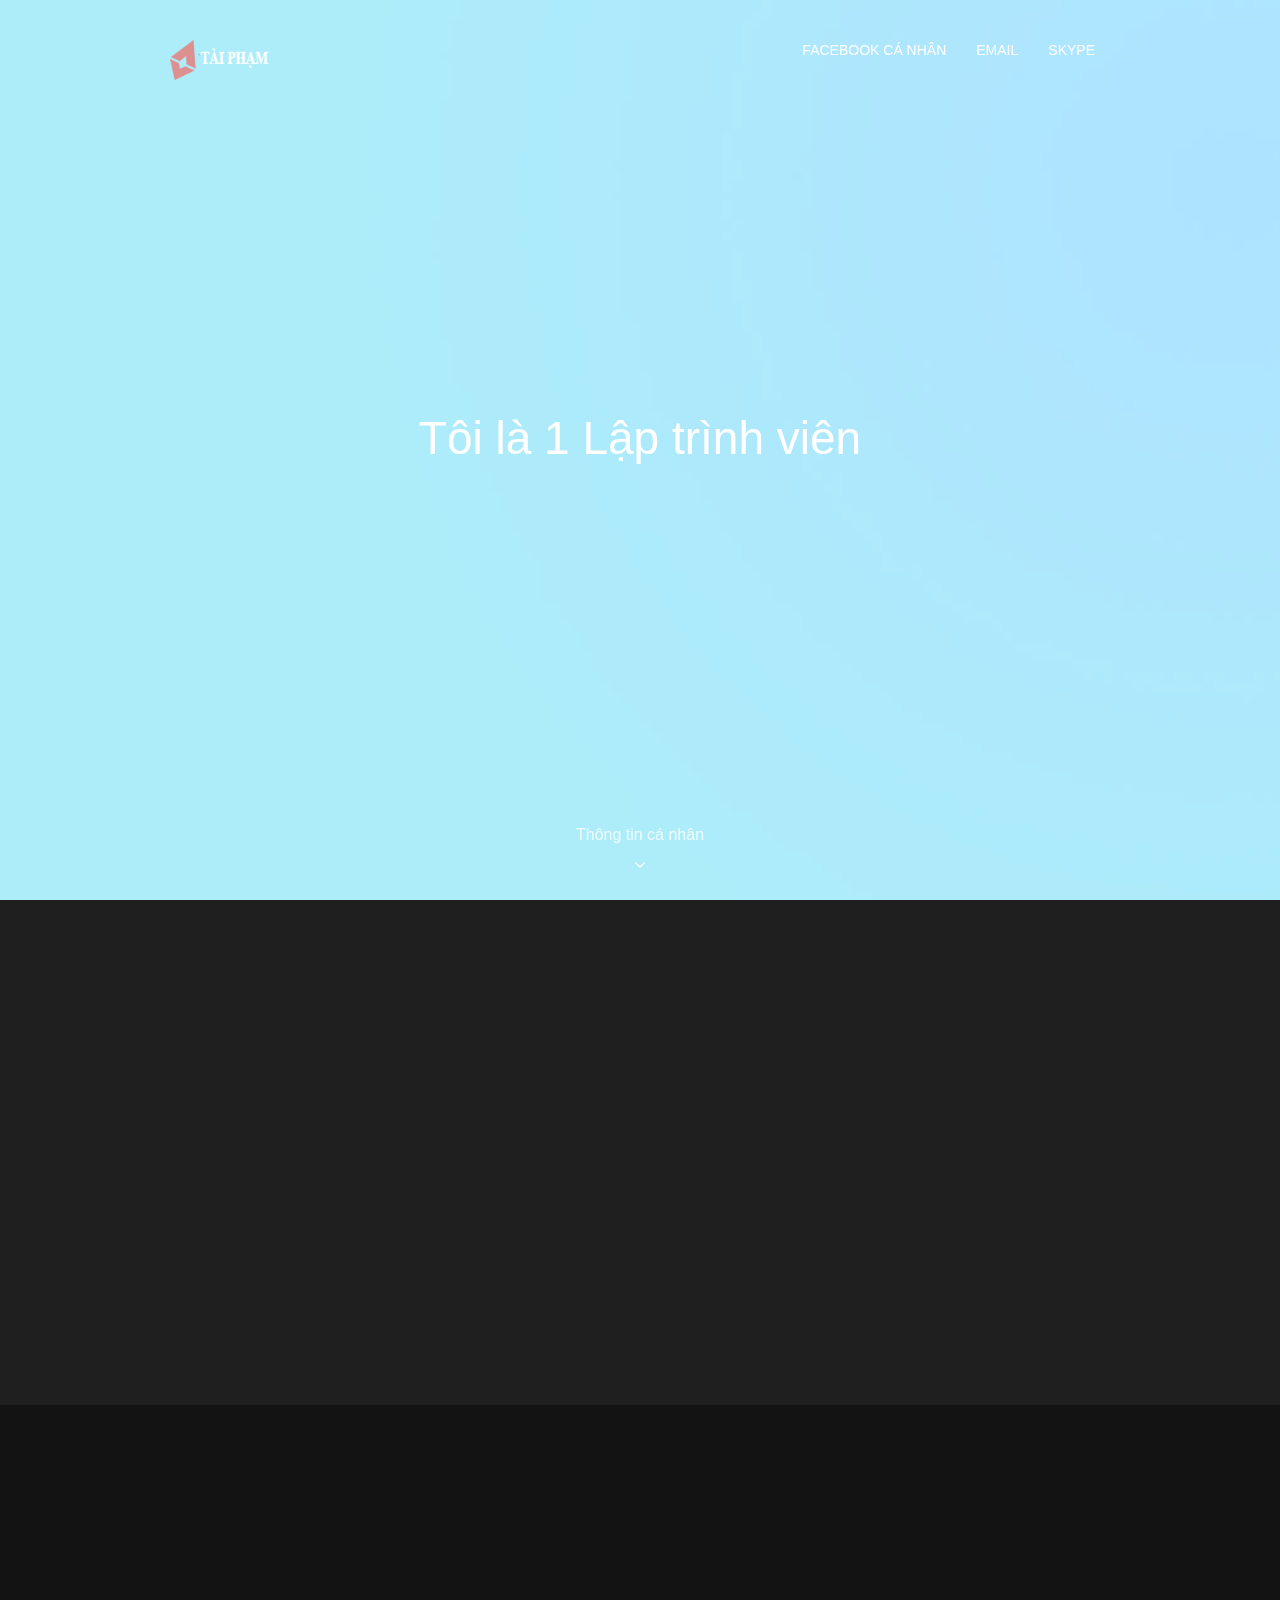
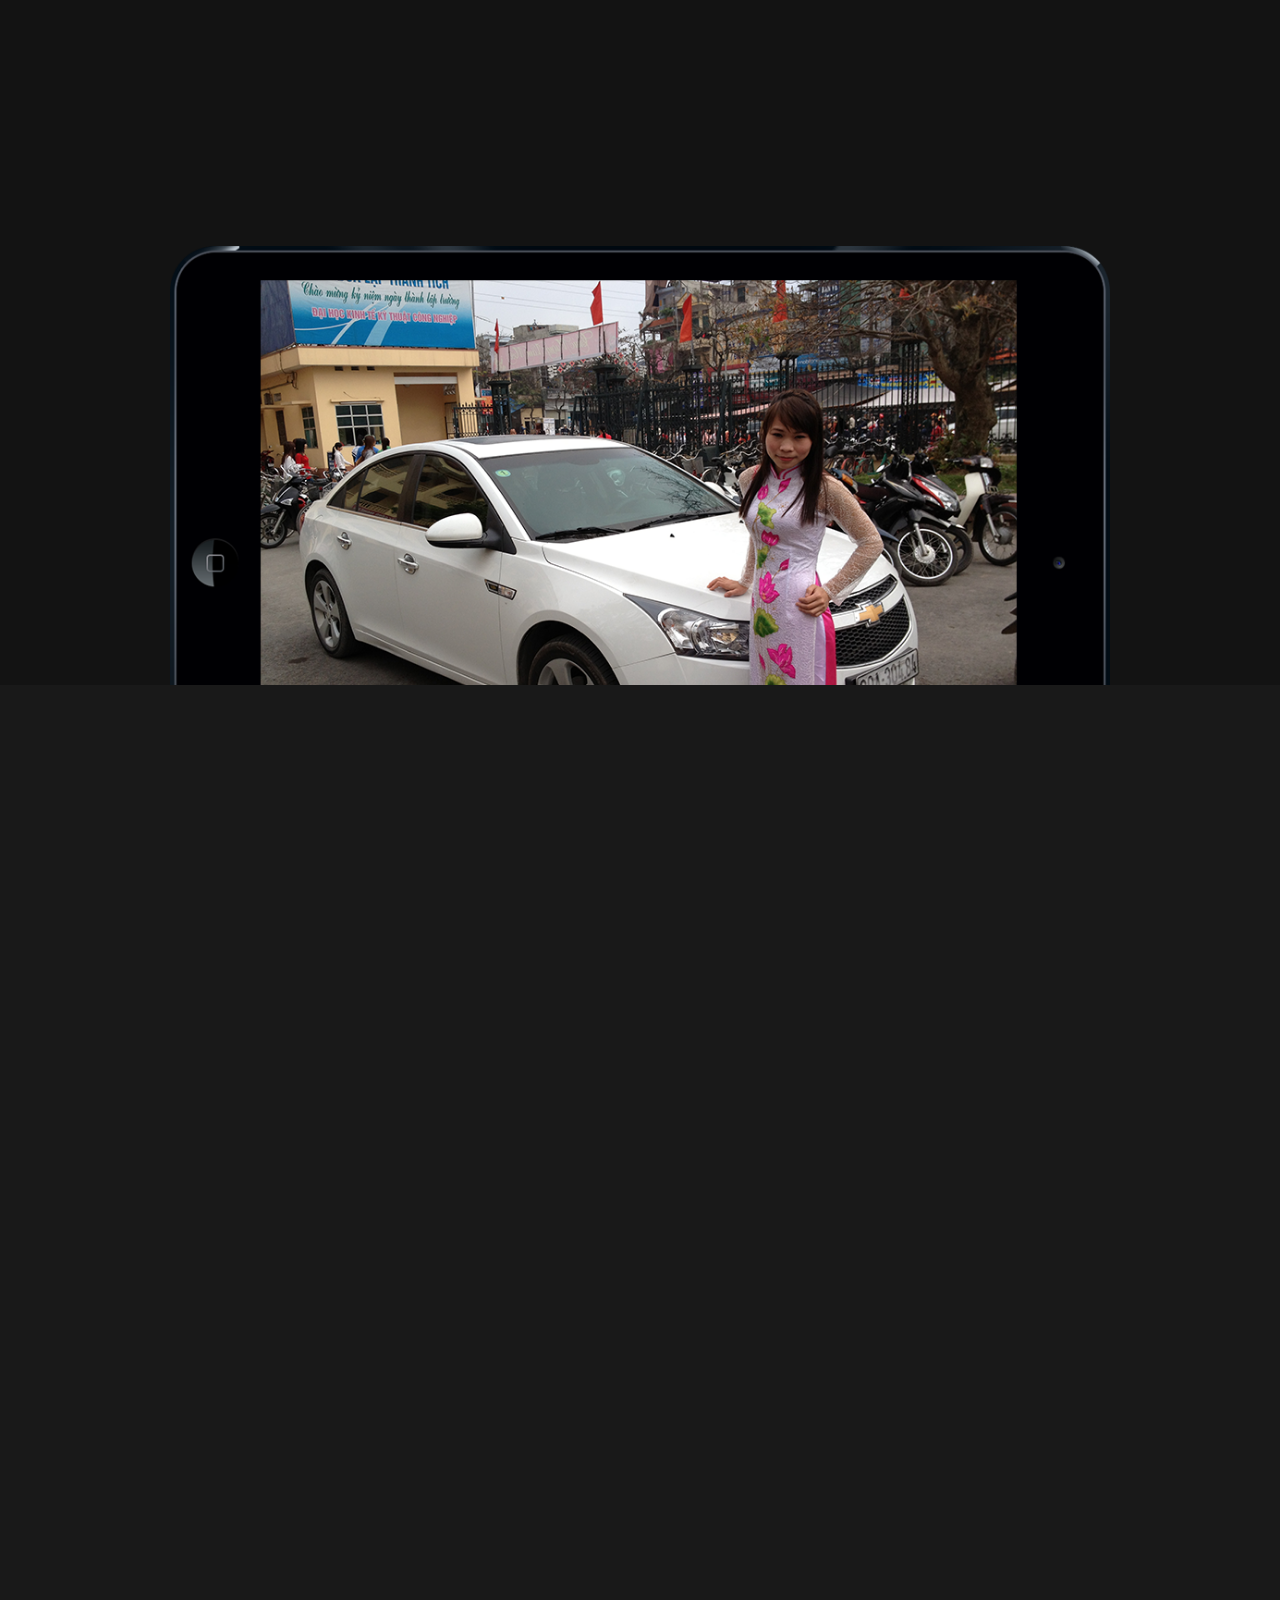
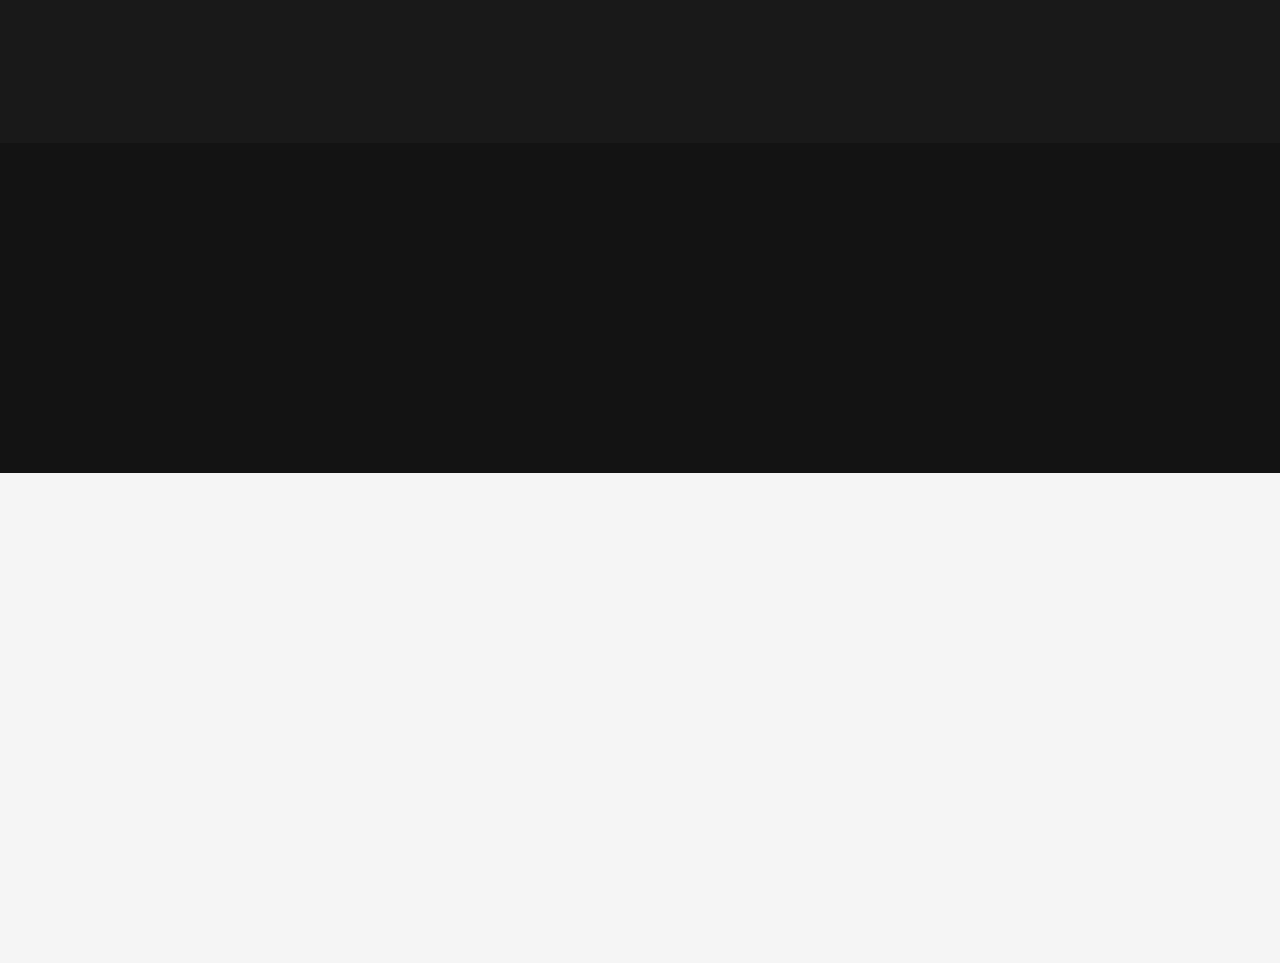
<file: index.html>
<!doctype html>
<!--[if lt IE 7]> <html class="no-js ie6 oldie" lang="en"> <![endif]-->
<!--[if IE 7]>    <html class="no-js ie7 oldie" lang="en"> <![endif]-->
<!--[if IE 8]>    <html class="no-js ie8 oldie" lang="en"> <![endif]-->
<!--[if IE 9]>    <html class="no-js ie9" lang="en"> <![endif]-->
<!--[if gt IE 9]><!--> <html class="no-js" lang="en" itemscope itemtype="http://schema.org/Product"> <!--<![endif]-->
<head>

  <!-- Meta tags & title /-->
  <meta charset="utf-8">
  <meta http-equiv="X-UA-Compatible" content="IE=edge,chrome=1">
  <title>BLOG Cá nhân</title>
  <meta name="description" content="." />
  <meta name="keywords" content="" />
  <meta name="author" content="humans.html">

  <!-- Favicon /-->
  <link rel="shortcut icon" href="favicon.png" type="image/x-icon" /> <!-- Favicon /-->

  <meta name="viewport" content="width=device-width, initial-scale=1.0, maximum-scale=1">

  <!-- Stylesheets /-->
  <link rel="stylesheet" href="css/gumby.css">   			<!-- Gumby Framework /-->
  <link rel="stylesheet" href="css/style.css">   			<!-- Main stylesheet /-->
  <link rel="stylesheet" href="css/component.css"> 			<!-- Flexslider - Thumbs Icon /-->
  <link rel="stylesheet" href="css/owl.carousel.css"> 		<!-- Owl Carousel /-->
  <link rel="stylesheet" href="css/animate.css"> 			<!-- Animations /-->
    
  
  <script src="js/modernizr-2.6.2.min.js"></script>  <!-- Modernizr /-->
  
</head>


<body>

<!-- Preload the Whole Page -->

<div id="preloader">   		
<div id="loading-animation">&nbsp;</div>
</div>




<!-- NAVIGATION ############################################### -->


		<div class="cbp-af-header">
		
			<nav class="row">
				
				<!--  Share DIV--> 

				 <div class="right">
				 
					 <a class="button">Chia sẻ</a> 
				 
					 <div class="social-ico" style="display:none;">
	
					<!--  Facebook Share Button--> 
	
					 </div> <!-- End class social-ico div -->
					 
				 </div> <!-- End Share dIV -->

				 <!-- Logo -->
			
				 <div id="logo">
				 
				 	<a href="#"><img style="height:80px" alt="YOURLOGO" src="img/logo.png"></a>
				 	
				 </div>
				
				 <!-- Links -->
				
				 <ul id="nav" >
				 
				
					 
					 <li><a href="#">Skype</a></li>
					 
					 <li><a href="#">Email</a></li>

					 <li><a href="https://www.facebook.com/minh.tai.965">Facebook Cá nhân</a></li>
					 
				 </ul>
				 			 
			</nav>

		
		</div> 

<!-- END NAVIGATION ############################################### -->


<!-- HEADER ############################################### -->


<section class="page1">

		      	<!-- Huge Title centered --> 
		      
		        <div class="huge-title">  
		        
		          <div class="logo-phone centered"><img style="height: 80px;" alt="YOURLOGO" src="img/logo-phone.png"></div>  <!-- This Logo is only displayed on Tablet/iPhone !-->  
		      
		          <h2>Tôi là 1 Lập trình viên</h2>
		  	  
		  	    </div>
		  	  
		  	    <!-- Little text on bottom with arrow --> 
		  	  
		  	    <div class="go-down">
		  	  
		  	      <p>Thông tin cá nhân</p>
		  	  
		  	      <img src="img/go-down.png" alt="Go Down">
		  	  
		  	    </div>

</section>


<!-- END HEADER ############################################### -->



<!-- BEGIN CONTAINER ############################################### -->


<div id="container" class="container">


<!-- FIRST SECTION ############################################### -->


<section class="cbp-so-section page2">

	<div class="row">
		
				<div class="six columns article make-it-appear-left">
				
					<!-- Title --> 
				
					<h3>Lập trình ứng dụng trên điện thoại</h3>
								
					<!-- Content --> 
					
					<p>Chạy trên nền tảng Andoird,IOS và Winphone...</p>
										
					<div class="space"></div>
					
					<!-- Ico of Brand --> 
					
					<ul class="brand">
						<li> <!-- There's a tooltip on the first icon -->
							<a class="has-tooltip" href="#">
								<span class="tooltip"><span>Thiết kế bởi đội ngũ VSOFT</span></span>
									<img src="img/apple.png" alt="Apple Ico">
							</a>
						</li>
						<li><img src="img/android.png" style="opacity:0.2;" alt="Android Ico"></li>
						<li><img src="img/windows.png" style="opacity:0.2;" alt="Windows Ico"></li>
					
					</ul>
				
				</div>
				
				<!-- Image from right --> 
			
				<div class="iphone make-it-appear-right" >
				
					<img src="img/iphone.png" alt="EXEMPLE">
				
				</div>
		
			</div> <!-- End row div -->    

</section>

<!-- END FIRST SECTION ############################################### -->




<!-- SECOND SECTION ############################################### -->


<section class="cbp-so-section page3" >

	<div class="row">
	
				<!-- Article on right --> 		 
				
		<div class="twelve columns article centered make-it-appear-top" >
				
					<!-- Title --> 
				
					<h3>Vui vẻ - hòa nhã - không F.A</h3>
								
					<!-- Content --> 
					
					<p>Thích lập trình,yêu công nghệ,thể thao...và thích đi biển</p>					
					
					<div class="space"></div>
					
					<!-- Exemple of Button with a Border --> 
					
					<a href="#" class="border-button">Chi tiết</a>
										
		</div>
		
				<!-- Block left Slider --> 		    
		    
				<div class="twelve columns slider-mac" >

			    
			    		<!-- Drag it icon on click effect --> 
			    
			    		
			    		
			    		<!-- Carousel of Image --> 
			     	
					    <div id="template-2" class="owl-carousel">
					    
					    	<div class="item"><img src="img/slider3.png" alt="EXEMPLE" ></div>
					    	
						    <div class="item"><img src="img/slider2.png" alt="EXEMPLE" ></div>
						    
						</div>	
						
				</div>
				
			
	</div>

</section>

<!-- END SECOND SECTION ############################################### -->


<!-- TIRTH SECTION ############################################### -->


<section class="cbp-so-section page4">

	<div class="row">
		
				<!-- Left Side --> 
		
				<div class="six columns make-it-appear-left">

					<div class="space"></div>
				
					<!-- Title --> 
				
					<h4>Dự án Itaxi</h4>
								
					<!-- Content --> 
					
					<p>Bạn có thể tính toán được lộ trình,khoảng cách,giá thành theo từng hãng,có thể xem lại lộ trình,bookmark các địa điểm quen thuộc.</p>
					
					<div class="space"></div>
					
					<img src="img/ipad-1.png" alt="EXEMPLE">
										
				</div>
				
				
				<!-- Right Side --> 
	
			
				<div class="six columns make-it-appear-right" >
				
					<img src="img/ipad.png" alt="EXEMPLE">
					
					<div class="space"></div>
					
					
					<!-- Title --> 
				
					<h4>Hệ thống Taxi của tôi</h4>
								
					<!-- Content --> 
					
					<p>Thêm Taxi vào chính danh mục Taxi của tôi,bạn có thể liên lạc với lái xe đó mọi lúc mọi nơi,lái xe đó sẽ là lái xe thân thiện của bạn</p>
					
					<p><a href="#">Chi tiết</a></p>
				
				</div>
		
			</div> <!-- End row div -->  
			
			

</section>

<!-- END TIRTH SECTION ############################################### -->


<!-- TESTIMONIALES SECTION ############################################### -->


<section id="testimonial">
	
		<div class="row">
		
			<!-- Slider 1 : Pictures !-->

			<div class="four columns testblock flexslider make-it-appear-left" id="slider1" >
	
						<ul class="slides">
							
							<li><img src="img/portraits/1.jpg" alt="">  <!-- set client 1 photo here !--></li>
							
							<li><img src="img/portraits/2.jpg" alt="">  <!-- set client 2 photo here !--></li>
				
							
								<!--to add more client, copy the above li element and change the image-->
						</ul>
									
			</div> <!-- Columns end !-->
			

			<!-- Slider 2 : TEXT !-->
			
			<div class="eight columns flexslider make-it-appear-right" id="slider2">
			
				<ul class="slides">
				
					<li>
						<h5 class="title">Phạm Minh Tài</h5>  	 <!-- set client 1 name here !-->
						<div class="sub">Đên từ Hà Giang</div> <!--set the source here-->
						<div class="textblock">							  	 <!-- set client 1 testimonial here !-->
							<p>Học phổ thông tại Bắc Quang,Học Đại học ở Nam Định khoa CNTT</p>
						</div>
					</li>
					
					<li>
						<h5 class="title">VFOFT Solution</h5>  	 <!-- set client 2 name here !-->
						<div class="sub">Công ty lập trình</div> <!--set the source here-->
						<div class="textblock">						  	 <!-- set client 1 testimonial here !-->
							<p>Công nghệ,nền tảng mới nhất</p>
						</div>
					</li>
				
					<!--to add more testimonial, duplicate the li element and write them below -->
					
				</ul>
				
			</div> <!-- Columns end !-->				

		</div> <!-- End Row !-->

</section>

<!-- END TESTIMONIALES SECTION ############################################### -->


<!-- SUBSCRIBE SECTION ############################################### -->


<section class="cbp-so-section page5">

		
		    <div id="signup" class="row">
		    
		    	<!-- Article centered on the Page --> 
		
				<div class="article twelve columns centered make-it-appear-top">
				
					<img src="img/appstore.png" alt="appstore">
					
					<div class="space"></div>
				
					<!-- Title --> 
				
					<h4>Trải nghiệm ứng dụng của tôi</h4>
													
					<!-- Content --> 
															
					
					<!-- Begin the Form --> 
			
					<form action="http://www.baribal.be/cloud/form_sender.php" method="post">  
			
					<!-- Input of E-Mail --> 
		
					<div class="seven columns">
		
						<input name="email" class="email" type="text" placeholder="Your E-Mail">
			
					</div>
			
					<!-- Send Button -->
			
					<div class="five columns">
			
						<button name="send" type="submit" class="button">Theo dõi</button>
			
					</div>
		    
					<!-- End of the Form --> 
			 
					</form> 
		
					<!-- Text Promise we do not spam -->
		
					<p class="spam">Trải nghiệm hệ thống iTaxi tuyệt vời</p>

						
				</div>
				
		
		    </div>
			

</section>


<!-- END SUBSCRIBE SECTION ############################################### -->



</div> <!-- end of container -->


  <!-- Grab Google CDN's jQuery, fall back to local if offline -->
  <script src="http://ajax.googleapis.com/ajax/libs/jquery/1.9.1/jquery.min.js"></script>
  <script>window.jQuery || document.write('<script src="js/jquery-1.9.1.min.js"><\/script>')</script>
  
  <script src="js/main.js" type="text/javascript"></script> 								<!-- Main Javascript File -->
  <script src="js/plugins.js" type="text/javascript"></script> 								<!-- Plugins File for Contact Form -->
  <script src="js/classie.js" type="text/javascript"></script> 								<!-- Scroll from left & right -->
  <script src="js/jquery.flexslider.js" type="text/javascript"></script> 					<!-- FlexSlider -->
  <script src="js/owl.carousel.js" type="text/javascript"></script> 						<!-- Owl Carousel -->
  <script src="js/waypoints.min.js" type="text/javascript"></script>						<!-- Waypoints -->
  <script src="js/jquery.backgroundvideo.js" type="text/javascript"></script>				<!-- Video Background -->
  <script src="js/mediaCheck.js" type="text/javascript"></script> 							<!-- MediaCheck -->	


  
  <!-- Change UA-XXXXX-X to be your site's ID -->
  <!--<script>
    window._gaq = [['_setAccount','UAXXXXXXXX1'],['_trackPageview'],['_trackPageLoadTime']];
    Modernizr.load({
      load: ('https:' == location.protocol ? '//ssl' : '//www') + '.google-analytics.com/ga.js'
    });
  </script>  -->

  </body>
  <style type="text/css">
  .dragit
  </style>
</html>
</file>
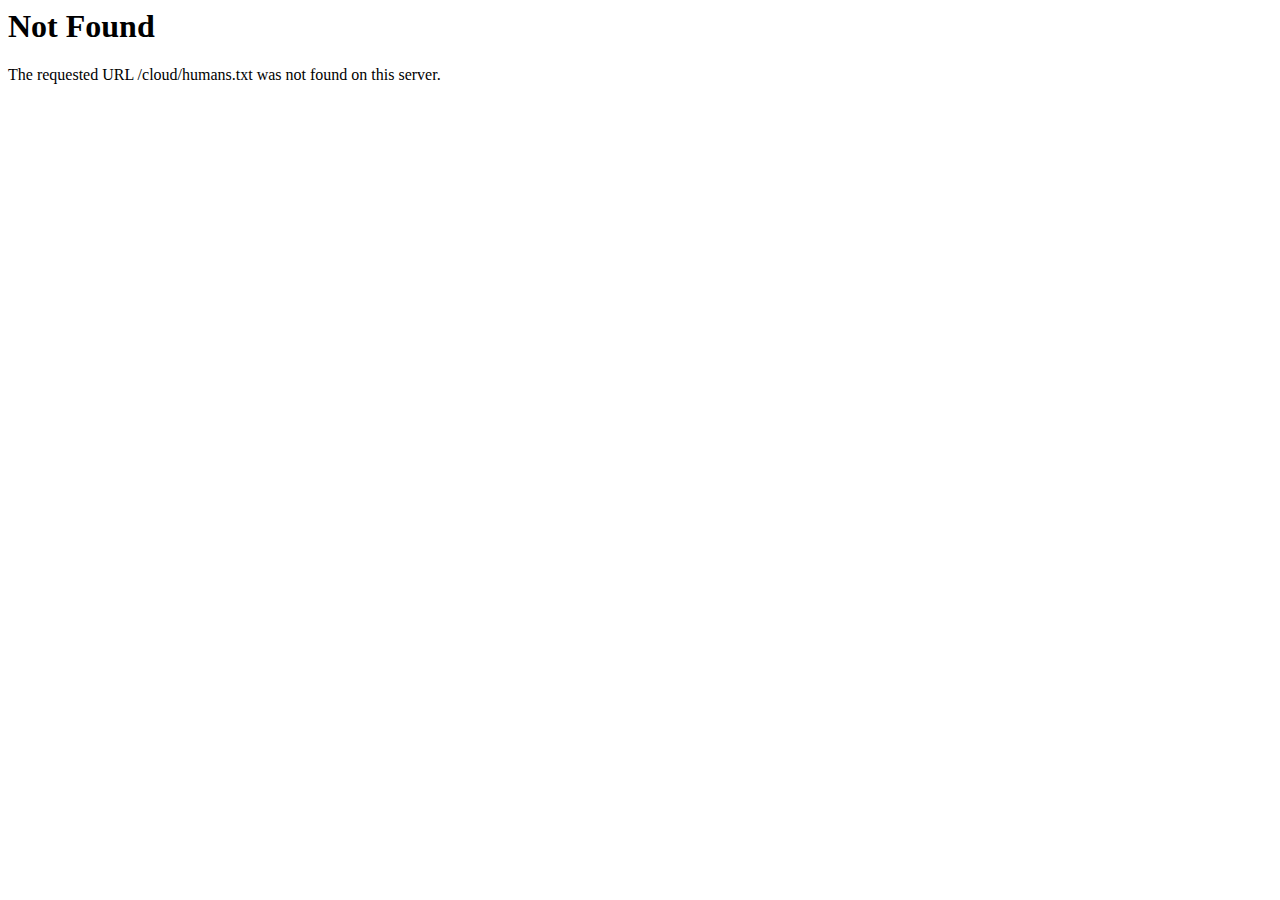
<file: humans.html>
<!DOCTYPE HTML PUBLIC "-//IETF//DTD HTML 2.0//EN">
<html><head>
<title>404 Not Found</title>
</head><body>
<h1>Not Found</h1>
<p>The requested URL /cloud/humans.txt was not found on this server.</p>
</body></html>
</file>
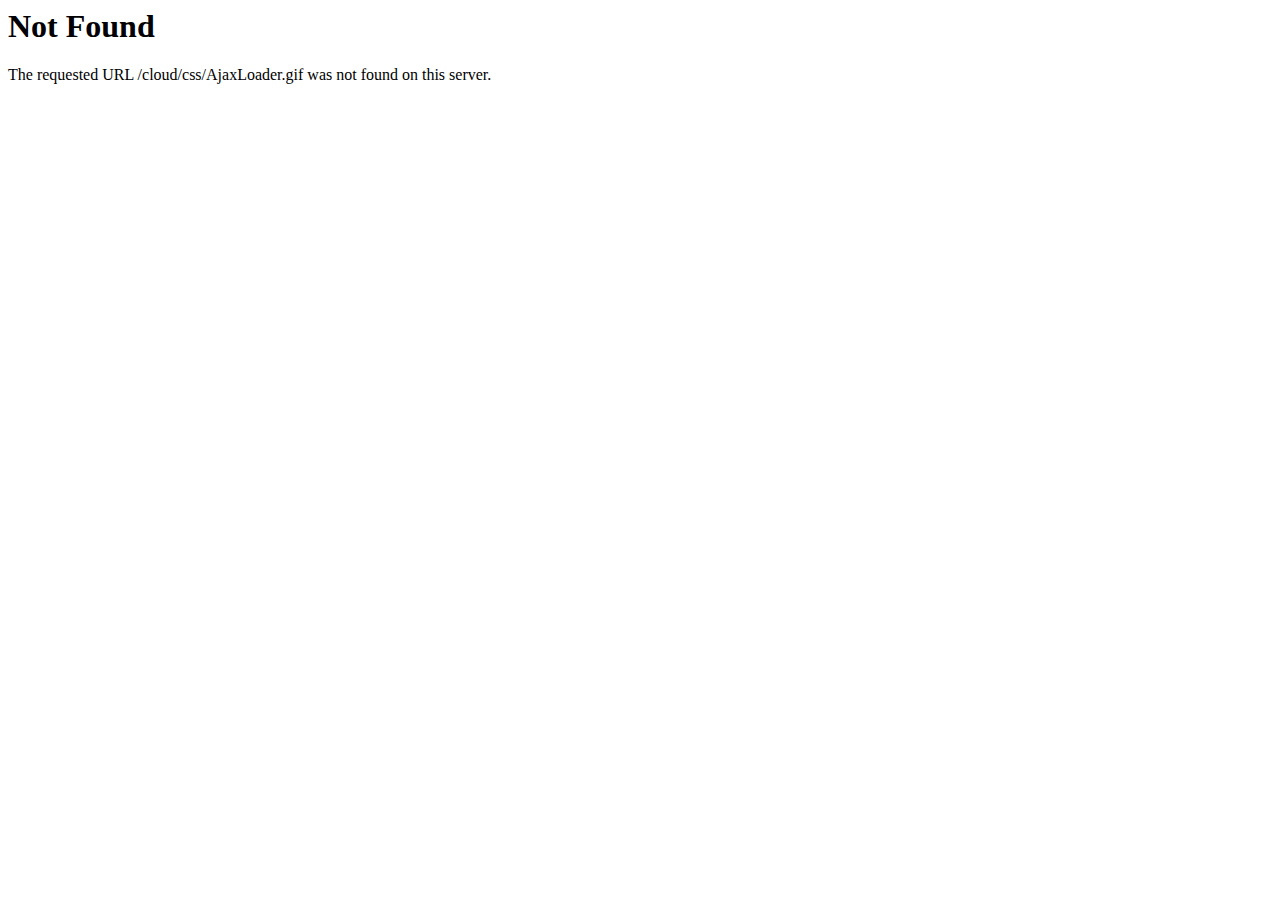
<file: css/AjaxLoader.html>
<!DOCTYPE HTML PUBLIC "-//IETF//DTD HTML 2.0//EN">
<html><head>
<title>404 Not Found</title>
</head><body>
<h1>Not Found</h1>
<p>The requested URL /cloud/css/AjaxLoader.gif was not found on this server.</p>
</body></html>
</file>
<file: css/gumby.css>
@charset "UTF-8";
/*
* Gumby Framework Version 2.0
* ---------------------------
* Follow @gumbycss on twitter and spread the love.
* We worked super hard on making this awesome and released it to the web.
* All we ask is you leave this intact. #gumbyisawesome
*
* http://www.gumbyframework.com/
*/
html, body, div, span, applet, object, iframe, h1, h2, h3, h4, h5, h6, p, blockquote, pre, a, abbr, acronym, address, big, cite, code, del, dfn, em, img, ins, kbd, q, s, samp, small, strike, strong, sub, sup, tt, var, b, u, i, center, dl, dt, dd, ol, ul, li, fieldset, form, label, legend, table, caption, tbody, tfoot, thead, tr, th, td, article, aside, canvas, details, embed, figure, figcaption, footer, header, hgroup, menu, nav, output, ruby, section, summary, time, mark, audio, video { margin: 0; padding: 0; border: 0; font: inherit; font-size: 100%; vertical-align: baseline; }

html { line-height: 1; }

ol, ul { list-style: none; }

table { border-collapse: collapse; border-spacing: 0; }

caption, th, td { text-align: left; font-weight: normal; vertical-align: middle; }

q, blockquote { quotes: none; }
q:before, q:after, blockquote:before, blockquote:after { content: ""; content: none; }

a img { border: none; }

article, aside, details, figcaption, figure, footer, header, hgroup, menu, nav, section, summary { display: block; }

* html { font-size: 100%; }

html { font-size: 16px; line-height: 1.625em; }

html * { -webkit-box-sizing: border-box; -moz-box-sizing: border-box; box-sizing: border-box; }

body { background: white; color: #555555; position: relative; }
@media only screen and (max-width: 767px) { body { -webkit-text-size-adjust: none; -ms-text-size-adjust: none; width: 100%; min-width: 0; } }

html, body { height: 100%; min-height: 100%;  }

.ie9 { font-family: "Open Sans"; }
.ie9 * { font-family: "Open Sans"; }

.hide { display: none; }

.hide.active, .show { display: block; }

.fixed { position: fixed; }
.fixed.pinned { position: absolute; }
@media only screen and (max-width: 768px) { .fixed { position: relative !important; top: auto !important; left: auto !important; } }

.unfixed { position: relative !important; top: auto !important; left: auto !important; }

.text-center { text-align: center; }

.text-left { text-align: left; }

.text-right { text-align: right; }

/*=================================================
 +++ LE GRID +++ A Responsive Grid -- Gumby defaults to a standard 960 grid, but you can change it to whatever you'd like.
 ==================================================*/
/*.container { padding: 0px $gutter-in-px;
}*/
.row { width: 100%; max-width: 940px; min-width: 320px; margin: 0 auto;  }
@media only screen and (max-width: 960px) { .row { padding: 0 20px; } }
.row .row { min-width: 0px; }
@media only screen and (max-width: 960px) { .row .row { padding: 0; } }

/* To fix the grid into a different size, set max-width to your desired width */
.column, .columns { margin-left: 2.12766%; float: left; min-height: 1px; -webkit-box-sizing: border-box; -moz-box-sizing: border-box; box-sizing: border-box; }

.column:first-child, .columns:first-child, .alpha { margin-left: 0px; }

.column.omega, .columns.omega { float: right; }

/* Column Classes */
.row .one.column { width: 6.38298%; }
.row .one.columns { width: 6.38298%; }
.row .two.columns { width: 14.89362%; }
.row .three.columns { width: 23.40426%; }
.row .four.columns { width: 31.91489%; }
.row .five.columns { width: 40.42553%; }
.row .six.columns { width: 48.93617%; }
.row .seven.columns { width: 57.44681%; }
.row .eight.columns { width: 65.95745%; }
.row .nine.columns { width: 74.46809%; }
.row .ten.columns { width: 82.97872%; }
.row .eleven.columns { width: 91.48936%; }
.row .twelve.columns { width: 100%; }

/* Push Classes */
.row .push_one { margin-left: 10.6383%; }
.row .push_one:first-child { margin-left: 8.51064%; }
.row .push_two { margin-left: 19.14894%; }
.row .push_two:first-child { margin-left: 17.02128%; }
.row .push_three { margin-left: 27.65957%; }
.row .push_three:first-child { margin-left: 25.53191%; }
.row .push_four { margin-left: 36.17021%; }
.row .push_four:first-child { margin-left: 34.04255%; }
.row .push_five { margin-left: 44.68085%; }
.row .push_five:first-child { margin-left: 42.55319%; }
.row .push_six { margin-left: 53.19149%; }
.row .push_six:first-child { margin-left: 51.06383%; }
.row .push_seven { margin-left: 61.70213%; }
.row .push_seven:first-child { margin-left: 59.57447%; }
.row .push_eight { margin-left: 70.21277%; }
.row .push_eight:first-child { margin-left: 68.08511%; }
.row .push_nine { margin-left: 78.7234%; }
.row .push_nine:first-child { margin-left: 76.59574%; }
.row .push_ten { margin-left: 87.23404%; }
.row .push_ten:first-child { margin-left: 85.10638%; }
.row .push_eleven { margin-left: 95.74468%; }
.row .push_eleven:first-child { margin-left: 93.61702%; }

/* Centered Classes */
.row .one.centered { margin-left: 46.80851%; }
.row .two.centered { margin-left: 42.55319%; }
.row .three.centered { margin-left: 38.29787%; }
.row .four.centered { margin-left: 34.04255%; }
.row .five.centered { margin-left: 29.78723%; }
.row .six.centered { margin-left: 25.53191%; }
.row .seven.centered { margin-left: 21.2766%; }
.row .eight.centered { margin-left: 17.02128%; }
.row .nine.centered { margin-left: 12.76596%; }
.row .ten.centered { margin-left: 8.51064%; }
.row .eleven.centered { margin-left: 4.25532%; }

/* Hybrid Grid Columns */
.sixteen.colgrid .row .one.column { width: 4.25532%; }
.sixteen.colgrid .row .one.columns { width: 4.25532%; }
.sixteen.colgrid .row .two.columns { width: 10.6383%; }
.sixteen.colgrid .row .three.columns { width: 17.02128%; }
.sixteen.colgrid .row .four.columns { width: 23.40426%; }
.sixteen.colgrid .row .five.columns { width: 29.78723%; }
.sixteen.colgrid .row .six.columns { width: 36.17021%; }
.sixteen.colgrid .row .seven.columns { width: 42.55319%; }
.sixteen.colgrid .row .eight.columns { width: 48.93617%; }
.sixteen.colgrid .row .nine.columns { width: 55.31915%; }
.sixteen.colgrid .row .ten.columns { width: 61.70213%; }
.sixteen.colgrid .row .eleven.columns { width: 68.08511%; }
.sixteen.colgrid .row .twelve.columns { width: 74.46809%; }
.sixteen.colgrid .row .thirteen.columns { width: 80.85106%; }
.sixteen.colgrid .row .fourteen.columns { width: 87.23404%; }
.sixteen.colgrid .row .fifteen.columns { width: 93.61702%; }
.sixteen.colgrid .row .sixteen.columns { width: 100%; }

/* Hybrid Push Classes */
.sixteen.colgrid .row .push_one { margin-left: 8.51064%; }
.sixteen.colgrid .row .push_one:first-child { margin-left: 6.38298%; }
.sixteen.colgrid .row .push_two { margin-left: 14.89362%; }
.sixteen.colgrid .row .push_two:first-child { margin-left: 12.76596%; }
.sixteen.colgrid .row .push_three { margin-left: 21.2766%; }
.sixteen.colgrid .row .push_three:first-child { margin-left: 19.14894%; }
.sixteen.colgrid .row .push_four { margin-left: 27.65957%; }
.sixteen.colgrid .row .push_four:first-child { margin-left: 25.53191%; }
.sixteen.colgrid .row .push_five { margin-left: 34.04255%; }
.sixteen.colgrid .row .push_five:first-child { margin-left: 31.91489%; }
.sixteen.colgrid .row .push_six { margin-left: 40.42553%; }
.sixteen.colgrid .row .push_six:first-child { margin-left: 38.29787%; }
.sixteen.colgrid .row .push_seven { margin-left: 46.80851%; }
.sixteen.colgrid .row .push_seven:first-child { margin-left: 44.68085%; }
.sixteen.colgrid .row .push_eight { margin-left: 53.19149%; }
.sixteen.colgrid .row .push_eight:first-child { margin-left: 51.06383%; }
.sixteen.colgrid .row .push_nine { margin-left: 59.57447%; }
.sixteen.colgrid .row .push_nine:first-child { margin-left: 57.44681%; }
.sixteen.colgrid .row .push_ten { margin-left: 65.95745%; }
.sixteen.colgrid .row .push_ten:first-child { margin-left: 63.82979%; }
.sixteen.colgrid .row .push_eleven { margin-left: 72.34043%; }
.sixteen.colgrid .row .push_eleven:first-child { margin-left: 70.21277%; }
.sixteen.colgrid .row .push_twelve { margin-left: 78.7234%; }
.sixteen.colgrid .row .push_twelve:first-child { margin-left: 76.59574%; }
.sixteen.colgrid .row .push_thirteen { margin-left: 85.10638%; }
.sixteen.colgrid .row .push_thirteen:first-child { margin-left: 82.97872%; }
.sixteen.colgrid .row .push_fourteen { margin-left: 91.48936%; }
.sixteen.colgrid .row .push_fourteen:first-child { margin-left: 89.3617%; }
.sixteen.colgrid .row .push_fifteen { margin-left: 97.87234%; }
.sixteen.colgrid .row .push_fifteen:first-child { margin-left: 95.74468%; }

/* Hybrid Centered Classes */
.sixteen.colgrid .row .one.centered { margin-left: 47.87234%; }
.sixteen.colgrid .row .two.centered { margin-left: 44.68085%; }
.sixteen.colgrid .row .three.centered { margin-left: 41.48936%; }
.sixteen.colgrid .row .four.centered { margin-left: 38.29787%; }
.sixteen.colgrid .row .five.centered { margin-left: 35.10638%; }
.sixteen.colgrid .row .six.centered { margin-left: 31.91489%; }
.sixteen.colgrid .row .seven.centered { margin-left: 28.7234%; }
.sixteen.colgrid .row .eight.centered { margin-left: 25.53191%; }
.sixteen.colgrid .row .nine.centered { margin-left: 22.34043%; }
.sixteen.colgrid .row .ten.centered { margin-left: 19.14894%; }
.sixteen.colgrid .row .eleven.centered { margin-left: 15.95745%; }
.sixteen.colgrid .row .twelve.centered { margin-left: 12.76596%; }
.sixteen.colgrid .row .thirteen.centered { margin-left: 9.57447%; }
.sixteen.colgrid .row .fourteen.centered { margin-left: 6.38298%; }
.sixteen.colgrid .row .fifteen.centered { margin-left: 3.19149%; }

.pull_right { float: right; }

.pull_left { float: left; }

img, object, embed { max-width: 100%; height: auto; }

img { -ms-interpolation-mode: bicubic; }

#map_canvas img, .map_canvas img { max-width: none !important; }

/* Tile Grid */
.tiles { display: block; overflow: hidden; }
.tiles > li { display: block; height: auto; float: left; padding-bottom: 0; }
.tiles.two_up { margin-left: -4%; }
.tiles.two_up > li { margin-left: 4%; width: 46%; }
.tiles.three_up, .tiles.four_up { margin-left: -2%; }
.tiles.three_up > li { margin-left: 2%; width: 31.3%; }
.tiles.four_up > li { margin-left: 2%; width: 23%; }
.tiles.five_up { margin-left: -1.5%; }
.tiles.five_up > li { margin-left: 1.5%; width: 18.5%; }

/* Nicolas Gallagher's micro clearfix */
.clearfix { *zoom: 1; }
.clearfix:before, .clearfix:after { content: ""; display: table; }
.clearfix:after { clear: both; }

.row { *zoom: 1; }
.row:before, .row:after { content: ""; display: table; }
.row:after { clear: both; }

.valign { display: table; width: 100%; }
.valign > div { display: table-cell; vertical-align: middle; }
.valign ​ > article { display: table-cell; vertical-align: middle; }

/* Mobile */
@media only screen and (max-width: 767px) { body { -webkit-text-size-adjust: none; -ms-text-size-adjust: none; width: 100%; min-width: 0; }
  .container { min-width: 0; margin-left: 0; margin-right: 0; }
  .row { width: 100%; min-width: 0; margin-left: 0; margin-right: 0; }
  .row .row .column, .row .row .columns { padding: 0; }
  .row .centered { margin-left: 0 !important; }
  .column, .columns { width: auto !important; float: none; margin-left: 0; margin-right: 0; }
  .column:last-child, .columns:last-child { margin-right: 0; float: none; }
  [class*="column"] + [class*="column"]:last-child { float: none; }
  [class*="column"]:before { display: table; }
  [class*="column"]:after { display: table; clear: both; }
  [class^="push_"], [class*="push_"] { margin-left: 0 !important; } }
.image { line-height: 0; margin-bottom: 20px; }
.image.circle { -webkit-border-radius: 50% !important; -moz-border-radius: 50% !important; -ms-border-radius: 50% !important; -o-border-radius: 50% !important; border-radius: 50% !important; overflow: hidden; width: auto; }
.image.rounded { overflow: hidden; -webkit-border-radius: 4px 4px; -moz-border-radius: 4px 4px; -ms-border-radius: 4px 4px; -o-border-radius: 4px 4px; border-radius: 4px 4px; }
.image.photo { border: 5px solid white; -webkit-box-shadow: 0 0 1px #555555; -moz-box-shadow: 0 0 1px #555555; box-shadow: 0 0 1px #555555; }
.image.photo.polaroid { padding-bottom: 50px; background: #fff; }

table { display: table; background-color: white; border-collapse: collapse; border-spacing: 0; margin-bottom: 20px; width: 100%; border: 1px solid #e5e5e5; }
table caption { text-align: center; font-size: 30px; padding: .75em; }
table thead th, table tbody td, table tr td { display: table-cell; padding: 10px; vertical-align: top; text-align: left; border-top: 1px solid #e5e5e5; }
table tr td, table tbody tr td { font-size: 16px; }
table tr td:first-child { font-weight: bold; }
table thead { background-color: #3085d6; color: #fff; }
table thead tr th { font-size: 16px; font-weight: bold; vertical-align: bottom; }
table.striped tr:nth-of-type(even), table table tr.stripe, table table tr.striped { background-color: #e5e5e5; }
table.rounded { border-radius: 4px; border-collapse: separate; }
table.rounded caption + thead tr:first-child th:first-child, table.rounded caption + tr td:first-child, table.rounded > thead tr:first-child th:first-child, table.rounded > thead tr:first-child td:first-child, table.rounded > tr:first-child td:first-child { border-top-left-radius: 4px; }
table.rounded caption + thead tr:first-child th:last-child, table.rounded caption + tr td:last-child, table.rounded > thead tr:first-child th:last-child, table.rounded > thead tr:first-child td:last-child, table.rounded > tr:first-child td:last-child { border-top-right-radius: 4px; }
table.rounded thead ~ tr:last-child td:last-child, table.rounded tbody tr:last-child td:last-child { border-bottom-right-radius: 4px; }
table.rounded thead ~ tr:last-child td:first-child, table.rounded tbody tr:last-child td:first-child { border-bottom-left-radius: 4px; }
table.rounded thead th, table.rounded thead td, table.rounded caption + tbody tr:first-child td, table.rounded > tbody:first-child tr:first-child td { border-top: 0; }
</file>
<file: css/style.css>
/*

	EXHO TEMPLATE  V1.0 BY SUPVIEW.BE
	

	01. Font Face
	02. Generals Settings
	03. Header Section Settings
	04. Navigation Settings
	04. Page1 / Header Section Settings
	05. Page2 Section Settings
	06. Page3 Section Settings
	07. Page4 Section Settings
	08. Testimonials Section Settings
	09. Page5 / Subscribe Section Settings
	10. Preloading Effect
	11. Media Queries Settings
			
*/





/* 01. FONT FACE ================================================== */


@font-face {
    font-family: "Source Sans Pro";
    font-style: normal;
    font-weight: 200;
    src: local("Source Sans Pro ExtraLight"), local("SourceSansPro-ExtraLight"), url("http://themes.googleusercontent.com/static/fonts/sourcesanspro/v7/toadOcfmlt9b38dHJxOBGEzfSP8PFPIaW8d4wHl9LSw.woff") format("woff");
}

@font-face {
    font-family: "Source Sans Pro";
    font-style: normal;
    font-weight: 400;
    src: local("Source Sans Pro"), local("SourceSansPro-Regular"), url("http://themes.googleusercontent.com/static/fonts/sourcesanspro/v7/ODelI1aHBYDBqgeIAH2zlDLXPPWpYIJRcQ99gLLWTOQ.woff") format("woff");
}

@font-face {
    font-family: "Source Sans Pro";
    font-style: normal;
    font-weight: 600;
    src: local("Source Sans Pro Semibold"), local("SourceSansPro-Semibold"), url("http://themes.googleusercontent.com/static/fonts/sourcesanspro/v7/toadOcfmlt9b38dHJxOBGNF2eBBnhZOFf_rblGEjGiI.woff") format("woff");
}

@font-face {
    font-family: "Source Sans Pro";
    font-style: normal;
    font-weight: 700;
    src: local("Source Sans Pro Bold"), local("SourceSansPro-Bold"), url("http://themes.googleusercontent.com/static/fonts/sourcesanspro/v7/toadOcfmlt9b38dHJxOBGBgDywzySrQSFSEUM6OqW_g.woff") format("woff");
}


	
/* 02. GENERALS SETTINGS ================================================== */



/* Container  */

.container {	
	z-index: 9999; /* IMPORTANT */
	position: relative;
	background: #FFF;
	overflow: hidden;}



/* Clear floats of children */
.cbp-so-section:before,
.cbp-so-section:after {
	content: " ";
	display: table;
	padding:30px 0;}


.cbp-so-section:after {
	clear: both;}

/* Sides */
.cbp-so-side {
	width: 100%;
	margin: 0;
	padding: 3em 2%;
	overflow: hidden;
	-webkit-backface-visibility: hidden;
	backface-visibility: hidden;
	-webkit-perspective: 1000;
	perspective: 1000;
	-webkit-transition: -webkit-transform 0.5s, opacity 0.5s;
	-moz-transition: -moz-transform 0.5s, opacity 0.5s;
	transition: transform 0.5s, opacity 0.5s;}




body, html {
    background: #E2E4E7;
    padding: 0;
       font-family: 'Source Sans Pro', sans-serif;
    position: relative;
    height: 100%;
    -webkit-font-smoothing: antialiased;
    margin: 0;
    -webkit-transition: opacity 400ms;
    -moz-transition: opacity 400ms;
    transition: opacity 400ms;
}


/* Selected text Color */

::-moz-selection {
    background: none;
    color: #5ac6ff;
}

::selection {
    background: none;
    color: #5ac6ff;
}

.centered {
    text-align: center;
}

b, strong {
    font-weight: 800;
}

/* Make a space */

.space {
    padding: 20px 0;
}



h1 {
    font-family: 'Source Sans Pro', sans-serif;
    margin: 0.75em 0.75em 0.25em;
    font-size: 2.70em;
}

h2 {
    font-size: 46px;
    font-weight: 100;
    line-height: 46px;
    font-family: 'Source Sans Pro', sans-serif;
    margin-top: 0.33em;
}

h3 {
    font: 38px 'Source Sans Pro', sans-serif;
    font-weight: 100;
    padding-bottom: 25px;
    padding-top: 0px;
}

h4 {
    font: 32px 'Source Sans Pro', sans-serif;
    font-weight: normal;
    font-weight: 100;
    padding-bottom: 15px;
}

h5 {
    font: 24px 'Source Sans Pro', sans-serif;
    font-weight: normal;
    font-weight: 100;
    color:#FFF;
}


span {
    color: #303333;
    font: 1.5em 'Source Sans Pro', sans-serif;
    opacity: 0.4;
    padding-top: 0px;
}

/* Link */

a {
    color: #FFF;
    text-decoration: none;
}

a:hover {
    color: #FFF;
}  
	
/* Paragrah */

p {
    font-family: 'Source Sans Pro', sans-serif;
    font-weight: normal;
    color: rgba(255,255,255,0.80);
    line-height: 30px;
}

p a {
    border-bottom: 1px dotted #888;
    -webkit-transition: all 0.5s ease-out;
    -moz-transition: all 0.5s ease-out;
    -o-transition: all 0.5s ease-out;
    transition: all 0.5s ease-out;
}

p a:hover {
    border-bottom: 1px dotted #FFF;
}


/* Link with a border button */

.border-button {
	background: url("../img/go-right.png") no-repeat scroll 95% 50% / 6px auto rgba(0, 0, 0, 0);
    padding: 10px 35px 10px 15px;
    font-weight: normal;
    font-family: 'Source Sans Pro', sans-serif;
    text-transform: uppercase;
    font-size: 12px;
    letter-spacing: 3px;
    color:rgba(255,255,255,0.80);
    border: 1px solid rgba(255,255,255,0.40);
    -webkit-transition: all 0.5s ease-out;
    -moz-transition: all 0.5s ease-out;
    -o-transition: all 0.5s ease-out;
    transition: all 0.5s ease-out;
}

.border-button:hover {
    border: 1px solid #FFF;
    color:#FFF;
}



/* 03. NAVIGATION SETTINGS ================================================== */


nav #logo {
    float: left;
    z-index: 99999;
}

nav {
    z-index: 999;
    width: 100%;
    height: 80px;
}


/* Some stylesheet reset */

#nav, #nav ul {
    list-style: none;
    margin: 0;
    padding: 0;
}

/* The main navigation bar */

#nav {
    width: 100%;
 /* The menu will take the width of its container */;
}

#nav>li {
    float: right;
    position: relative;
    padding: 20px 15px;
}

/* The main navigation links */

#nav>li>a {
	/* Layout */
    display: block;
	/* Typography */
    font-size: 14px;
    font-weight: normal;
    text-transform: uppercase;
    color: #FFF;
    opacity: 1;
    text-decoration: none;
}

/* The hover state of the links */

#nav li:hover a, #nav li .selected {
    color:rgba(255,255,255,0.60);
}

 
/* Navigation Fixed */ 
 
.cbp-af-header {
	font-family: 'Source Sans Pro', sans-serif;
    position: fixed;
    top: 0;
    left: 0;
    width: 100%;
    z-index: 99999;
    height: 80px;
    overflow: hidden;
    -webkit-transition: height 0.6s;
    -moz-transition: height 0.6s;
    transition: height 0.6s;
}


.cbp-af-header #logo img{
    padding: 40px 20px 0px 0px;
    max-width: 150px;
}

.cbp-af-header #nav a {
    line-height: 60px;
}

/* Transitions */

.cbp-af-header #logo,
.cbp-af-header #nav a {
    -webkit-transition: all 0.6s;
    -moz-transition: all 0.6s;
    transition: all 0.6s;
}

/* Button Share */

.cbp-af-header .button {
    border-radius: 20px;
    color: #FFFFFF;
    margin-top: -100px;
    padding: 5px 15px;
    letter-spacing: 2px;
    background: #5ac6ff;
    font-weight: 600;
    float: right;
    cursor: pointer;
    text-transform: uppercase;
    font-size: 12px;
    text-align: center;
    -webkit-transition: all 0.2s ease-in-out;
    -moz-transition: all 0.2s ease-in-out;
    -ms-transition: all 0.2s ease-in-out;
    -o-transition: all 0.2s ease-in-out;
    transition: all 0.2s ease-in-out;
}

/* Button Share:hover */

.cbp-af-header .button:hover {
    color: #FFF;
    background: #87d5fe;
}


/* Navigation effect on scroll down */


.cbp-af-header.cbp-af-header-shrink {
	height: 80px;
	float: right;
    -webkit-transition: all 0.2s ease-in-out;
    -moz-transition: all 0.2s ease-in-out;
    -ms-transition: all 0.2s ease-in-out;
    -o-transition: all 0.2s ease-in-out;
    transition: all 0.2s ease-in-out;
}

/* The button comes to the right place */

.cbp-af-header.cbp-af-header-shrink .button {
	margin-top:30px;
	display: block;
}

/* The links goes up */

.cbp-af-header.cbp-af-header-shrink #nav a {
	margin-top: -150px;
}
	


/* 04. PAGE 1 / HEADER SETTINGS ================================================== */



.page1 {
    background: url('../img/bg.jpg')#131313;
    background-size: cover;
    height: 100%;
    position: relative;
}

.page1 h1 {
    text-align: center;
    padding: 0;
    margin-top: 50px;
    margin-bottom: 40px;
}

.page1 h2 {
    color: #FFF;
    letter-spacing: 0px;
    text-align: center;
    width: 100%;
}

/* Don't display the logo for Phone */

.logo-phone {display: none;}

/* Huge Title */

.huge-title {
    position: absolute;
    top: 0;
    right: 0;
    bottom: 0;
    left: 0;
    margin: auto;
    width: 100%;
    height: 100px;
}

/* Go down text & Button */

.go-down {
    position: absolute;
    right: 0;
    bottom: 30px;
    left: 0;
    text-align: center;
    margin: auto;
    width: 100%;
    height: 50px;
}

/* Social Ico */

.social-ico {
    float: right;
    margin-top: 40px;
} 



/* 05. PAGE 2 SETTINGS ================================================== */



.page2 {
    background: #1F1F1F no-repeat center;
    padding: 80px 0;
}


.page2 h3 {
    color: #FFF;
    font-weight: 100;
}

/* Image from right */

.iphone {
    bottom: 0;
    right: -70px;
    position: absolute;
    top: 3%;
}

/* Brand icon */


.brand li {
    display: inline-block;
    list-style: none;
    padding: 0 20px;
    opacity: 1;
}

.brand li:first-child {
    padding-left: 0px;
}

/* ToolTip */


.has-tooltip {
    position: relative;
}

.has-tooltip .tooltip {
    pointer-events: none;
    position: absolute;
    z-index: 9999;
    left: 50%;
    bottom: -55px;
    opacity: 0;
    -webkit-transition: ease-out opacity 300ms;
    -webkit-transition-delay: 0ms;
    -moz-transition: ease-out opacity 300ms 0ms;
    -o-transition: ease-out opacity 300ms 0ms;
    transition: ease-out opacity 300ms 0ms;
}

.has-tooltip .tooltip span {
    display: block;
    white-space: nowrap;
    position: relative;
    background: rgba(255, 255, 255, 1);
    -webkit-border-radius: 7px;
    -moz-border-radius: 7px;
    -ms-border-radius: 7px;
    -o-border-radius: 7px;
    border-radius: 7px;
    padding: 12px 15px;
    left: -50%;
    font-size: 12px;
    font-weight: normal;
    color: #777;
}

.has-tooltip .tooltip span:after {
    top: -40%;
    border: solid transparent;
    content: " ";
    height: 0;
    width: 0;
    position: absolute;
    border-bottom-color: rgba(255, 255, 255, 1);
    border-width: 8px;
    left: 50%;
    margin-left: -8px;
}

.has-tooltip:hover span {
    opacity: 1;
}


/* 06. PAGE 3 SETTINGS ================================================== */



.page3 {
    background: #131313;
    z-index: 999;
    position: relative;
    padding: 80px 0;
    height: 880px;
}

.page3 h3 {
    color: #FFF;
    font-weight: 100;
}

/* Article */

.page3 .article {
    position: relative;
    z-index: 999;
    background: #131313;
    height: 100%;
}

/* Carousel */

.page3 .slider-mac {
	margin-left: 0%;
	position: absolute;
	max-width: 940px;
	bottom: -220px;
	-webkit-transition: -webkit-transform 0.5s, opacity 0.5s;
	-moz-transition: -moz-transform 0.5s, opacity 0.5s;
	transition: transform 0.5s, opacity 0.5s;
}

/* Drag-it icon */

#dragit {
    background: rgba(19,19,19,0.7);
    cursor: pointer;
    width: 100%;
    height: 100%;
    z-index: 999;
    position: absolute;
}

#dragit img {
    margin: auto;
    position: absolute;
    top: 0;
    left: 0px;
    bottom: 220px;
    right: 0;
}



/* 07. PAGE 4 SETTINGS ================================================== */



.page4 {
    background: #191919;
    z-index: 999;
    position: relative;
    padding: 60px 0;
}

.page4 h4 {
	color:#FFF;
}


/* 08. TESTIMONIALS  ================================================== */


#testimonial {
	padding:80px 0; 
	background: #131313; 
	position: relative; 
}


#slider1 img{
	width:170px;
	height:170px;
	margin:0px auto;
	overflow:hidden;
}

#slider2 {padding-top: 15px; padding-right:15px;}

#slider2 p {padding-right: 20px;}

.title{
	text-transform:uppercase;
}

.sub{
	margin:10px 0;
	color:rgba(255, 255, 255, 0.5);
	font-size:14px;
}

.textblock{
	line-height:21px;
}

.testblock{
	position:relative;
}



/* 09. PAGE 5 / SUBSCRIBE SETTINGS ================================================== */


.page5 {
    background: #F5F5F5 no-repeat center;
    z-index: 999;
    padding: 40px 0 40px 0;
    
}

form {
    overflow: hidden;
}
	
/* Mail Input Send */

#signup input {
    background-clip: padding-box;
    background-color: #FFF;
    box-shadow: 1px 1px 2px rgba(0, 0, 0, 0.1);
    -moz-transition: all .3s ease-in-out;
    -ms-transition: all .3s ease-in-out;
    -o-transition: all .3s ease-in-out;
    -webkit-transition: all .3s ease-in-out;
    border-radius: 3px;
    border: none;
    margin: 15px 0;
    color: #333;
    height: 50px;
    resize: none;
    font-size: 12px;
    letter-spacing: 1px;
    padding: 9px 20px 8px;
    transition: all .3s ease-in-out;
    width: 98%;
}

#signup .button {
    background-clip: padding-box;
    background-color: #5ac6ff;
    color: #FFF;
    border-radius: 4px;
    border: none;
    box-shadow: 1px 1px 2px rgba(0, 0, 0, 0.3);
    font-size: 12px;
    cursor: pointer;
    margin: 15px 0;
    height: 50px;
    font-weight: normal;
    letter-spacing: 3px;
    text-shadow: none;
    text-transform: uppercase;
    width: 98%;
    -webkit-transition: all 0.2s ease-in-out;
    -moz-transition: all 0.2s ease-in-out;
    -ms-transition: all 0.2s ease-in-out;
    -o-transition: all 0.2s ease-in-out;
    transition: all 0.2s ease-in-out;
}

#signup .button:hover {
    color: #FFF;
    background: #87d5fe;
}

/* Promise we do not spam */

#signup .spam {
    font-size: 12px;
    padding: 10px 0 10px 0;
    color: #888;
}

#signup .spam img {
    margin-top: 10px;
    margin-bottom: -6px;
}

/* Message if it's ok */

#signup .msg-ok {
	font-size: 12px;
    padding: 10px 0 10px 0;
    color: #888;
}



/* 10. PRELOADING  ================================================== */
    


/* Preloader Effect */

#preloader {
    background-color: #FFF;
    bottom: 0;
    left: 0;
    position: fixed;
    right: 0;
    top: 0;
    z-index: 999999;
}

/* Preloading Animation */

#loading-animation {
    background-image: url("../img/loading.gif") ;
    opacity: 0.7;
    background-position: center center;
    background-repeat: no-repeat;
    height: 200px;
    left: 50%;
    margin: -100px 0 0 -100px;
    position: absolute;
    top: 50%;
    width: 200px;
    border-radius: 4px;
}


            
/* 11. MEDIA QUERIES  ============================================ */


@media screen and (max-width: 768px) {


.page2, .page3, .page4, .page5 {
	padding:0px 0;
	text-align: center;
	width: 100%;
}

h2 {font-size: 42px;}

h3 {font-size:32px;}

.iphone {display: none; }

.cbp-af-header {
	display: none;
}

.logo-phone {display: block;}

.huge-title {
    position: absolute;
    top: 0;
    right: 0;
    bottom: 0;
    left: 0;
    margin: auto;
    width: 100%;
    height: 250px;
    padding:20px;
}

.page2 .columns {
    position: relative;
    width: 100%;
}

.has-tooltip .tooltip {
    pointer-events: none;
    position: absolute;
    z-index: 9999;
    left: auto;
    bottom: -60px;
    opacity: 0;
    -webkit-transition: ease-out opacity 300ms;
    -webkit-transition-delay: 0ms;
    -moz-transition: ease-out opacity 300ms 0ms;
    -o-transition: ease-out opacity 300ms 0ms;
    transition: ease-out opacity 300ms 0ms;
}

.has-tooltip .tooltip span {
    display: block;
    white-space: nowrap;
    position: relative;
    background: rgba(255, 255, 255, 1);
    -webkit-border-radius: 7px;
    -moz-border-radius: 7px;
    -ms-border-radius: 7px;
    -o-border-radius: 7px;
    border-radius: 7px;
    padding: 12px 15px;
    left: 0%;
    font-size: 11px;
    color: #777;
}

.has-tooltip .tooltip span:after {
    top: -40%;
    border: solid transparent;
    content: " ";
    height: 0;
    width: 0;
    position: absolute;
    border-bottom-color: rgba(255, 255, 255, 1);
    border-width: 8px;
    left: 10%;
    margin-left: -6px;
}

.page3 .slider-mac {
	margin-left: 0%;
	margin-top:80px;
	position: relative;
	max-width: 100%;
	bottom: 0px;
	padding-bottom: 0;
	-webkit-transition: -webkit-transform 0.5s, opacity 0.5s;
	-moz-transition: -moz-transform 0.5s, opacity 0.5s;
	transition: transform 0.5s, opacity 0.5s;
}


#dragit img {
    margin: auto;
    position: absolute;
    top: 0;
    left: 0px;
    bottom: 80px;
    right: 0;
}

.page3 {height: auto;}

#testimonial {text-align: center;}

#slider2 {margin-top:20px; padding-right: 0px;}

#slider2 p {padding-right: 0px;}


#showhide .trigger{display: none; left: -1000px;}

	       
}

/* Media Queries for iPad in Portrait */

@media only screen 
and (min-device-width : 768px) 
and (max-device-width : 1024px) 
and (orientation : portrait) { 

#testimonial .columns{width: 100%;}

#testimonial {text-align: center;}


.iphone {
    bottom: 0;
    right: -180px;
    position: absolute;
    display: none;
    top: 3%;}

.page2 .row .six.columns { width: 100%;}

.page3 .slider-mac {bottom: -70px; }

.page5 {padding: 40px 0;}

 }

/* Media Queries for iPad in Landscape */

@media only screen 
and (min-device-width : 768px) 
and (max-device-width : 1024px) 
and (orientation : landscape) { 
	
.iphone {
    bottom: 0;
    right: -180px;
    position: absolute;
    top: 3%;
}
	
	
}







/* DEMO PAGE */


#showhide {
    display: block;
    position: fixed;
    top: 100px;
    width: 200px;
    z-index: 9999999;
    -webkit-transition: all 0.2s ease-in-out;
    -moz-transition: all 0.2s ease-in-out;
    -ms-transition: all 0.2s ease-in-out;
    -o-transition: all 0.2s ease-in-out;
    transition: all 0.2s ease-in-out;
    -webkit-box-shadow: 0 0 3px 0 rgba(25,25,25,0.1);
    box-shadow: 0 0 3px 0 rgba(25,25,25,0.1);
    -moz-border-bottom-colors: none;
    -moz-border-left-colors: none;
    -moz-border-right-colors: none;
    -moz-border-top-colors: none;
}
#showhide p {
	
    background: none repeat scroll 0 0 #F2F2F2;
    border-image: none;
    border-style: solid none;
    line-height: 30px;
    font-size:12px;
    padding: 6px 0 5px 10px;
    cursor: pointer;
}


#showhide p a {
    color: #666;
    border-bottom: none;
}
#showhide p a:hover {
    color: #AAA;
}
#showhide .trigger {
    background: url("../img/settings.png") no-repeat scroll center center #FFFFFF;
    text-decoration: none;
    border-radius: 0px 7px 7px 0px;
    -webkit-box-shadow: 0 0 3px 0 rgba(25,25,25,0.1);
    box-shadow: 0 0 3px 0 rgba(25,25,25,0.1);
    display: block;
    height: 41px;
    position: absolute;
    right: -43px;
    text-indent: -9999px;
    top: 0;
    border-bottom: none;
    width: 45px;
    
}
</file>
<file: css/component.css>
/* FLEXSLIDER = TESTIMONIALS */

.flexslider .slides img{
	/*behavior: url(css/PIE.htc);*/
}

css3-container{
	z-index:1!important;
}

/* end testimonial block */

.flex-direction-nav a {width: 35px; height: 52px; margin: -24px 0px 0;  background:#FFF;display: block; background: url('../img/mediumarrows.png') no-repeat 0 0; position: absolute; top: 50%; z-index: 9999999; cursor: pointer; text-indent: -9999px; opacity: 0; -webkit-transition: all .3s ease;transition: all .3s ease; -moz-transition: all .3s ease;}
.flex-direction-nav .flex-next {background-position: -56px 0; right: -36px }
.flex-direction-nav .flex-prev {background-position: -3px -1px; left: -36px; display: none;}
.flexslider:hover .flex-next {opacity: 0.8; right: 5px;}
.flexslider:hover .flex-prev {opacity: 0.8; left: 5px;}

.testblock:hover .flex-next {opacity: 0.8; right: 5px;}
.testblock:hover .flex-prev {opacity: 0.8; left: 5px;}

@media (max-width: 767px) {
	body{
		padding-left:0px;
		padding-right:0px;
	}

	.paddingcnt{
		padding:0 20px;
	}

	.testimonialblock h1 {
	padding-bottom: 45px;
	padding-top:25px;
	}
	
	.testimonialblock {
		padding-bottom: 60px;		
	}

	.bottompad {
		line-height: 65px;
	}
	
.flex-direction-nav .flex-next {background-position: -56px 0; right: 2px }
.flex-direction-nav .flex-prev {background-position: -3px -1px; left: 0px;}
.flexslider:hover .flex-next {opacity: 0.8; right: 0px;}
.flexslider:hover .flex-prev {opacity: 0.8; left: 5px;}

.testblock:hover .flex-next {opacity: 0.8; right: 0px;}
.testblock:hover .flex-prev {opacity: 0.8; left: 0px;}
}	

@media (min-width: 481px) and (max-width: 767px) {
	.flex-direction-nav a { top: 45%;}	
}

@media (max-width: 480px) {
	.flex-direction-nav a { top: 40%;}	
}



/*
 * jQuery FlexSlider v2.0
 * http://www.woothemes.com/flexslider/
 *
 * Copyright 2012 WooThemes
 * Free to use under the GPLv2 license.
 * http://www.gnu.org/licenses/gpl-2.0.html
 *
 * Contributing author: Tyler Smith (@mbmufffin)
 */

 
/* Browser Resets */
.flex-container a:active,
.flexslider a:active,
.flex-container a:focus,
.flexslider a:focus  {outline: none;}
.slides,
.flex-control-nav,
.flex-direction-nav {margin: 0; padding: 0; list-style: none; } 

/* FlexSlider Necessary Styles
*********************************/ 
.flexslider {margin: 0; padding: 0; }
.flexslider .slides > li {display: none; -webkit-backface-visibility: hidden;} /* Hide the slides before the JS is loaded. Avoids image jumping */
.flexslider .slides img {width: 100%; display: block; border-radius:50%}
.flex-pauseplay span {text-transform: capitalize;}

/* Clearfix for the .slides element */
.slides:after {content: "."; display: block; clear: both; visibility: hidden; line-height: 0; height: 0;} 
html[xmlns] .slides {display: block;} 
* html .slides {height: 1%;}

/* No JavaScript Fallback */
/* If you are not using another script, such as Modernizr, make sure you
 * include js that eliminates this class on page load */
.no-js .slides > li:first-child {display: block;}


/* FlexSlider Default Theme
*********************************/
.flexslider {margin: 0 0 0px; zoom: 1;}
.flex-viewport {max-height: 2000px; -webkit-transition: all 1s ease; -moz-transition: all 1s ease; transition: all 1s ease; -webkit-transition: all 1s ease; transition: all 1s ease;}
.loading .flex-viewport {max-height: 300px;}
.flexslider .slides {zoom: 1;}

.carousel li {margin-right: 5px}
</file>
